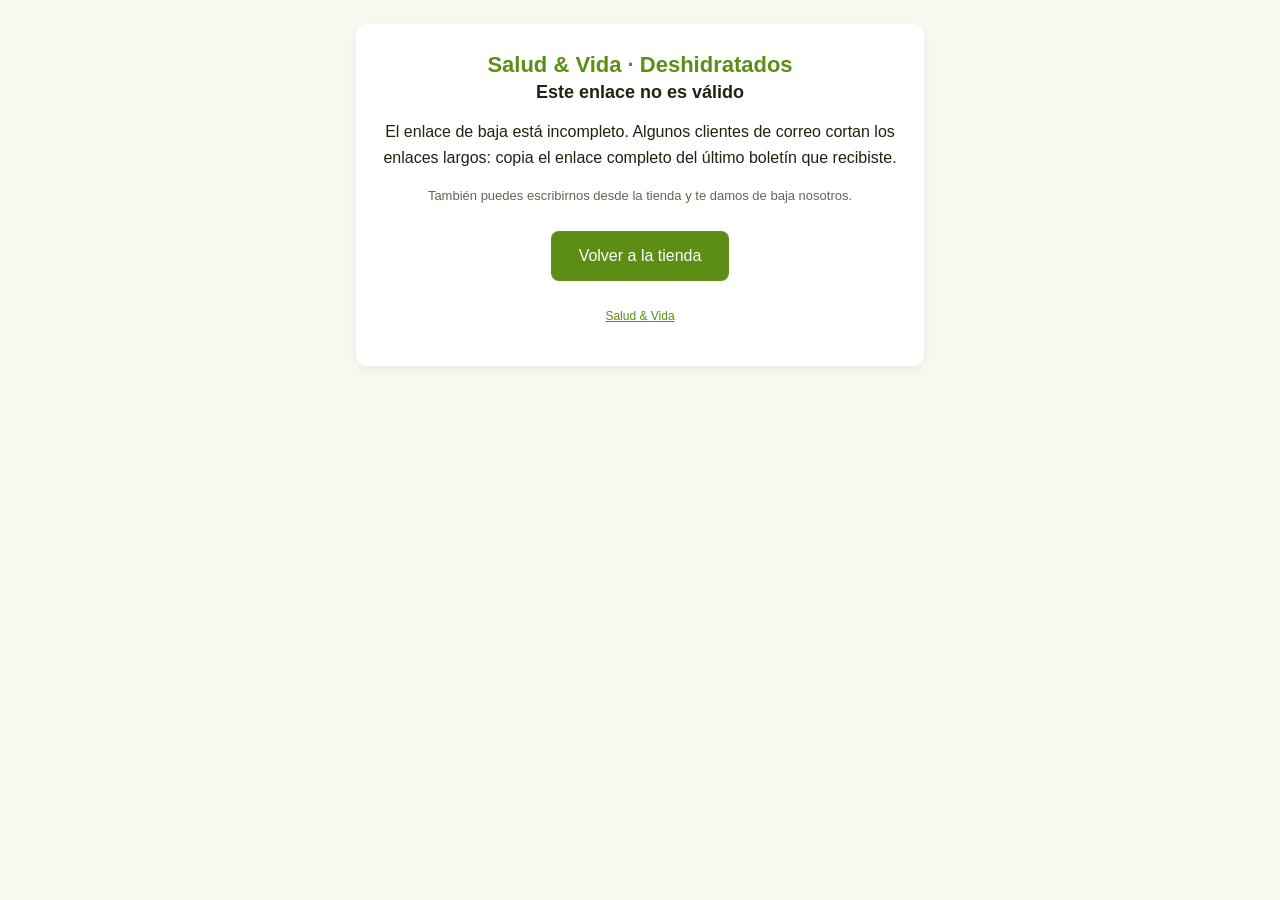
<file: public/unsubscribe.html>
<!DOCTYPE html>
<!--
  Página de confirmación de la baja del boletín.
  La llama la Edge Function "unsubscribe" con un redirect (302), y ella
  manda el POST de borrado a la misma función y muestra el resultado.

  ¿Por qué aquí y no en la función? Supabase convierte el HTML de las
  respuestas de las funciones en texto plano (protección anti-phishing
  del dominio *.supabase.co), así que la interfaz tiene que vivir en la
  tienda. GitHub Pages la publica sola al hacer push.

  Si cambias el proyecto de Supabase, actualiza la URL de la función
  en el script de abajo.
-->
<html lang="es">
<head>
  <meta charset="utf-8">
  <meta name="viewport" content="width=device-width, initial-scale=1.0">
  <meta name="robots" content="noindex">
  <title>Darse de baja · Salud &amp; Vida</title>
  <style>
    body { margin: 0; padding: 24px 16px; font-family: -apple-system, BlinkMacSystemFont, 'Segoe UI', Roboto, Helvetica, Arial, sans-serif; background: #F8F8F0; color: #1E2410; }
    .container { max-width: 520px; margin: 0 auto; padding: 28px 24px; background: #fff; border-radius: 12px; box-shadow: 0 4px 12px rgba(0,0,0,0.05); text-align: center; }
    h1 { margin: 0 0 4px; color: #5C8E15; font-size: 22px; }
    h2 { margin: 0 0 16px; font-size: 18px; }
    p { line-height: 1.6; color: #1E2410; }
    .btn { display: inline-block; margin: 8px 0; padding: 12px 28px; background: #5C8E15; color: #fff; font-size: 16px; border: 0; border-radius: 8px; cursor: pointer; text-decoration: none; }
    .btn:disabled { opacity: 0.6; cursor: wait; }
    .muted { color: #5D6850; font-size: 13px; }
    .shop { margin-top: 18px; font-size: 12px; }
    .shop a { color: #5C8E15; }
    .hidden { display: none; }
  </style>
</head>
<body>
  <div class="container">
    <h1>Salud &amp; Vida · Deshidratados</h1>

    <div id="loading">
      <h2>Un momento…</h2>
      <p>Procesando tu solicitud.</p>
    </div>

    <div id="confirm" class="hidden">
      <h2>¿Darte de baja del boletín?</h2>
      <p>Dejarás de recibir ofertas y novedades de Salud &amp; Vida.
         Podrás volver a suscribirte cuando quieras desde la tienda.</p>
      <button class="btn" id="btn-baja" type="button">Sí, darme de baja</button>
      <p class="muted">Si no fuiste tú quien abrió este enlace, no hagas nada:
         sin pulsar el botón, no cambia nada.</p>
    </div>

    <div id="ok" class="hidden">
      <h2>¡Listo! Ya estás dado de baja</h2>
      <p>No recibirás más boletines de Salud &amp; Vida.</p>
      <p class="muted">Si cambiaste de opinión, puedes suscribirte de nuevo
         desde el pie de la tienda.</p>
      <p><a class="btn" href="./">Volver a la tienda</a></p>
    </div>

    <div id="error" class="hidden">
      <h2 id="error-title">Este enlace no es válido</h2>
      <p id="error-msg">El enlace de baja está incompleto o no lo reconocemos.
         Algunos clientes de correo cortan los enlaces largos: copia el
         enlace completo del último boletín que recibiste.</p>
      <p class="muted">También puedes escribirnos desde la tienda y te
         damos de baja nosotros.</p>
      <p><a class="btn" href="./">Volver a la tienda</a></p>
    </div>

    <noscript>
      <p>Esta página necesita JavaScript para procesar la baja.
         Escríbenos desde la tienda y te damos de baja nosotros.</p>
    </noscript>

    <p class="shop"><a href="./">Salud &amp; Vida</a></p>
  </div>

  <script>
    (function () {
      // URL de la Edge Function "unsubscribe" (proyecto de Supabase).
      var FN = 'https://adeyttqsvcnptcvelbdz.supabase.co/functions/v1/unsubscribe';

      var loading = document.getElementById('loading');
      var confirmBox = document.getElementById('confirm');
      var okBox = document.getElementById('ok');
      var errorBox = document.getElementById('error');
      var btn = document.getElementById('btn-baja');

      function show(el) {
        [loading, confirmBox, okBox, errorBox].forEach(function (box) {
          box.classList.add('hidden');
        });
        el.classList.remove('hidden');
      }

      function showError(title, msg) {
        if (title) document.getElementById('error-title').textContent = title;
        if (msg) document.getElementById('error-msg').textContent = msg;
        show(errorBox);
      }

      var params = new URLSearchParams(window.location.search);
      var e = (params.get('e') || '').trim();
      var s = (params.get('s') || '').trim();

      if (!e || !s) {
        showError(
          'Este enlace no es válido',
          'El enlace de baja está incompleto. Algunos clientes de correo ' +
          'cortan los enlaces largos: copia el enlace completo del último ' +
          'boletín que recibiste.'
        );
        return;
      }

      show(confirmBox);

      btn.addEventListener('click', function () {
        btn.disabled = true;
        btn.textContent = 'Procesando…';
        fetch(FN, {
          method: 'POST',
          headers: { 'Content-Type': 'application/json' },
          body: JSON.stringify({ e: e, s: s })
        })
          .then(function (res) { return res.json(); })
          .then(function (data) {
            if (data && data.ok) {
              show(okBox);
            } else {
              showError('No se pudo completar la baja', (data && data.error) || 'Inténtalo de nuevo en unos minutos.');
            }
          })
          .catch(function () {
            showError(
              'No se pudo completar la baja',
              'Ha habido un problema de conexión. Inténtalo de nuevo en unos minutos.'
            );
          });
      });
    })();
  </script>
</body>
</html>
</file>
